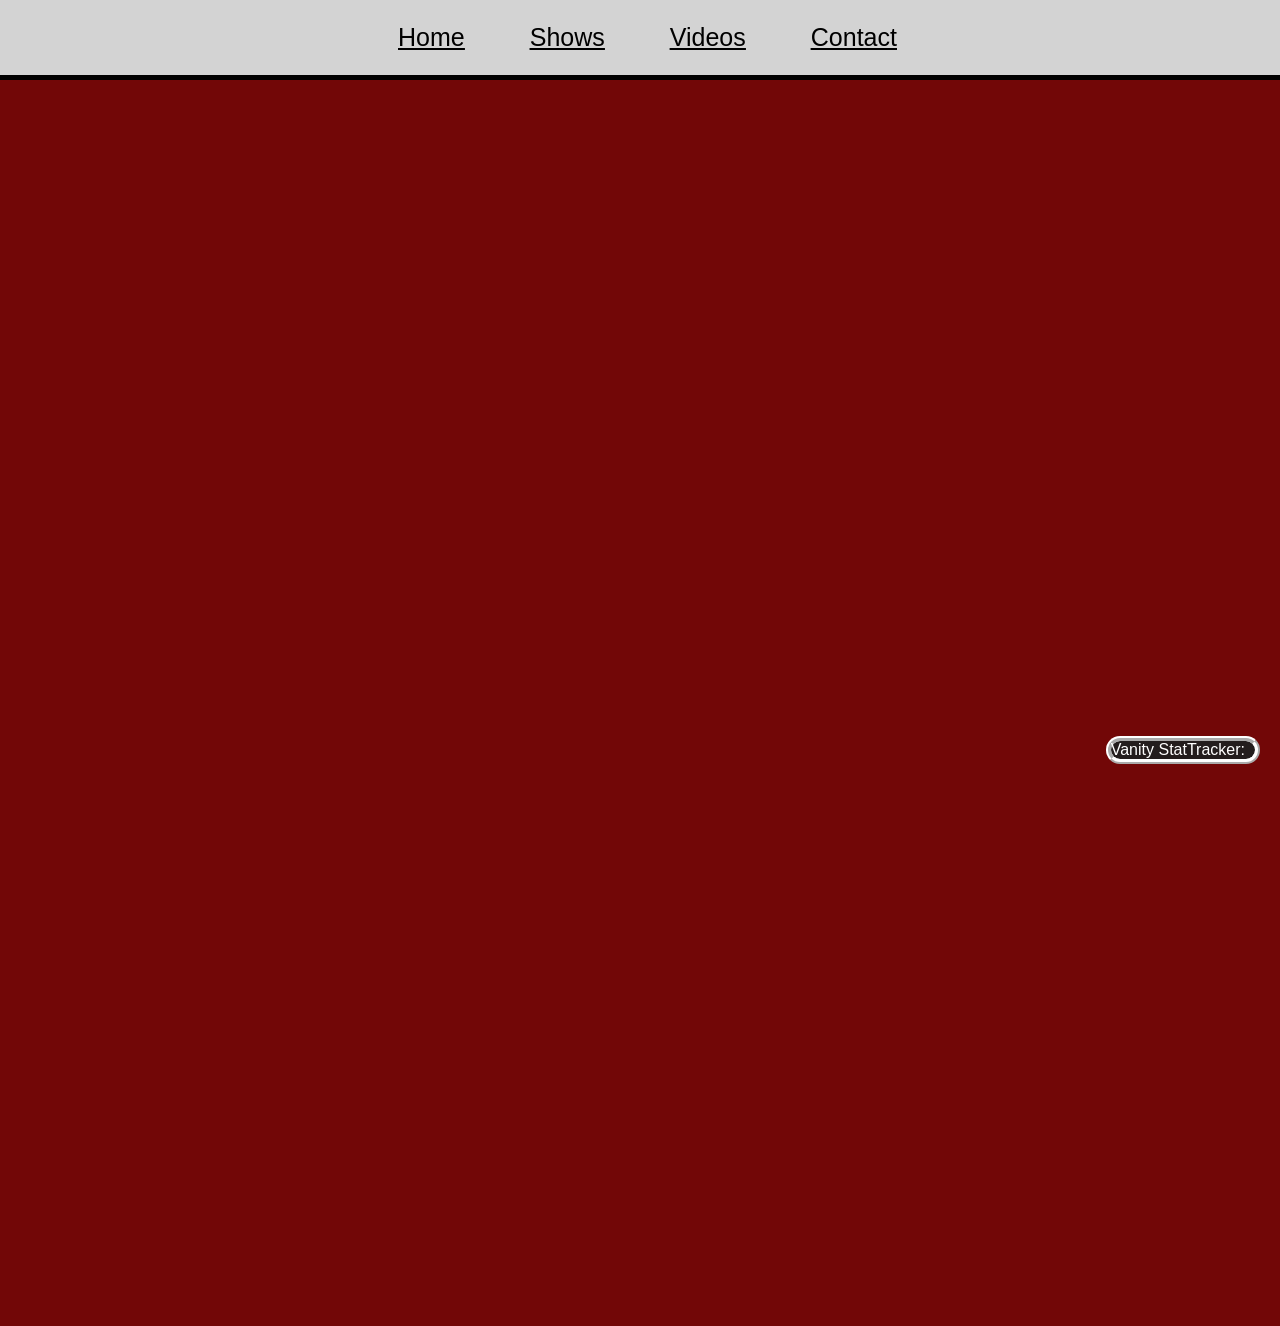
<file: EFVIDEOS.html>
<!DOCTYPE html>
<html lang="en">
  <head>
    <title>EF Comedy</title>
    <link rel="stylesheet" href="EthanFinderComedy.css">
  </head>
  <body>

<div class="container">

<div class="header">
    <a href="index.html" class="home"> <u>Home</u></a>
    <a href="EFSHOWS.html" class="shows"><u>Shows</u></a>
    <a href="EFVIDEOS.html" class="videos"><u>Videos</u></a>
    <a href="EFCONTACT.html" class="contact"><u>Contact</u></a>
 </div>   

<div class="Video_container">
<iframe
 width="560"
 height="315"
 src="https://www.youtube.com/embed/QrVz4KB6r8E?si=vsCpZudwgizfuhVM"
 title="YouTube video player" 
 frameborder="0"
 allow="accelerometer;
 autoplay; clipboard-write; encrypted-media; 
 gyroscope; picture-in-picture; web-share" 
 referrerpolicy="strict-origin-when-cross-origin" 
 allowfullscreen>
</iframe>


<iframe
  width="315"
  height="560"
  src="https://www.youtube.com/embed/CaK2MeAgDvA"
  title="Youtube video player"
  frameborder="0"
  allow="accelerometer; autoplay; clipboard-write; encrypted-media; gyroscope; picture-in-picture"
  referrerpolicy="strict-origin-when-cross-origin"
  allowfullscreen>
</iframe>
</div>

<div>
  
<p class="Vanity">
  Vanity StatTracker: <span id="counter">0</span>
</p>

</div>

<script>
  console.log(localStorage.getItem('Vanitybank'))
  document.getElementById('counter').textContent = localStorage.getItem('Vanitybank');
  const button = document.querySelector('.tapthat');
  const counter = document.getElementById('counter');
  let count = localStorage.getItem('Vanitybank')
    if (count === null) {
      count = 0;
    }
    count = Number (count);
  button.addEventListener('click', function() {
    count++;
    counter.textContent = count;
    localStorage.setItem('Vanitybank', count);
  });
</script>

</body>
</html>
</file>
<file: EthanFinderComedy.css>
body {
  background-color: rgb(114, 7, 7);
  padding-top: 100px;
  padding-bottom: 250px;
}
@font-face {
    font-family: 'AlbertusExtraBold';
    src:url( 'fonts/ALBR85X.ttf');
    font-weight: 800;
    font-style: normal;
}
.albertus-header {
    font-family: 'AlbertusExtraBold';
    font-weight: 800;
}
.title{ 
    font-family: "Times New Roman", serif";
}
.header {
    background-color: lightgrey;
    height: 75px;
    border-bottom: 5px solid rgb(0, 0, 0);
    position: fixed;
    top: 0;
    left: 0px;
    z-index: 1000;
    display: flex;
    align-items: center;
    justify-content: center;
    gap: 30px;
    text-indent: 15px;
    width: 100%;
}   
.home {
    font-family: arial;
    font-size: 25px;
    margin-left: 0px;
    margin-right: 20px;
    cursor: pointer;
    display: inline-block;
    color:rgb(0, 0, 0);
}
.shows {
    font-family: arial;
    font-size: 25px;
    margin-left: 0px;
    margin-right: 20px;
    cursor: pointer;
    display: inline-block;
    color:rgb(0, 0, 0);
}
.videos {
    font-family: arial;
    font-size: 25px;
    margin-left: 0px;
    margin-right: 20px;
    cursor: pointer;
    display: inline-block;
    color:rgb(0, 0, 0);
}
.contact {
    font-family: arial;
    font-size: 25px;
    margin-left: 0px;
    margin-right: 0px;
    cursor: pointer;
    display: inline-block;
    color:rgb(0, 0, 0);
}
.container {
    max-width: 1000px;
    margin: 0 auto;
    padding: 0px;
    text-align: center;

}
.shows-box {
    border-color: black;
    border-width: 5px;
    border-style: solid;
    border-radius: 15px;
    padding: 25px;
    margin: 15px;
    display: inline-block;
    font-size: 23px;
    background-color: lightgrey;
}
.hptitle {
    position: flex;
    border-radius: 15px;
    border-width: 5px;
    border-style: solid;
    border-color: black;
    max-height: 75px;
    max-width: 275px;
    padding:10px;
    background:rgba(54, 248, 6, 1);
    background: radial-gradient(circle, rgb(29, 16, 208) 50%, rgb(26, 25, 25)100%);
    font-weight: 800px;
    font-size:20px;
    color: rgb(0, 0, 0);
}
.bio-box {
    display: flex;
    margin-top: 15px;
    align-items:flex-start;
    gap: 40px;
    padding: 10px;
    border-radius: 25px
}
.bio-left {
    display:flex;
    flex-direction:column;
    align-items:flex-start;
}
.bio-title {
    font-family: 'AlbertusExtraBold';
    font-size: 30px;
    width: 300px;
    margin-left: 0px;
    margin-right: 0px;
    margin-top: 0px;
    margin-bottom: 0px;
    text-align: left;
    text-align: left;
    padding: 5px;
    display: block;
    color: rgb(255, 255, 255);
}
.bio {
    font-family: arial;
    font-size: 18px;
    width: 300px;
    padding: 20px;
    margin-top: 45px;
    margin-bottom: 10px;
    border-radius: 15px;
    background-color: lightgrey;
    border-color: rgb(0, 0, 0);
    border-width: 5px;
    border-style: ridge;
    text-indent: 15px;
    line-height: 25px;
    vertical-align:top;
}
.ethanpic {
    margin-top: 30px;
    margin-right: 0px;
    margin-left: 140px;
    border-radius: 175px;
    display: inline-block;
    max-width: 400px;
    vertical-align: top;
    border-radius: 25px;
    border-style: inset;
    border-width: 5px;
    border-color: rgb(0, 0, 0);
}
.bottomframe {
    background-color: lightgrey;
    height: 100px;
    border-top: 5px solid rgb(0, 0, 0);
    position: fixed;
    bottom: 0;
    left: 0px;
    z-index: 1000;
    display: flex;
    align-items: center;
    justify-content: center;
    gap: 30px;
    text-indent: 15px;
    width: 100%;
}
.tapthatlabel {
    font-size: 12px;
    font-family: arial;
    max-height:300px;
    background-color: rgb(35, 29, 29);
    color: white;
    width: 150px;
    border: 5px;
    Border-radius: 15px;
    border-color:white;
    border-width: 5px;
    border-style: ridge;
    padding: 7px;
    line-height: 25px;
    word-spacing: 0px;
    display: inline-block;
    text-align: right;
}
.tapthat {
    background-color: rgb(35, 29, 29);
    color: rgb(255, 255, 255);
    border-width: 8px;
    border-style:inset;
    border-color: rgb(35, 29, 29);
    font-size: medium;
    margin-left: 0px;
    margin-right: 0px;
    margin-top: 20px;
    margin-bottom: 10px;
    display: inline-block;
    align-items: bottom;
    width: 175px;
    text-align: center;
}

.tapthat:hover {
    cursor: pointer;
    opacity: 0.7;
}
.tapthat:active {
      border-style: outset;
}
.Vanity {
    position: fixed;
    bottom: 120px;
    right: 20px;
    background-color: rgb(35, 29, 29);
    color: white;
    padding-right: 10px;
    border-radius: 15px;
    border-color: rgb(255, 255, 255);
    border-width: 5px;
    border-style: ridge;
    font-family: arial;
}
.Stitle {
    font-family: 'AlbertusExtraBold';
    font-weight: 800;
    border-bottom: 5px solid black;
    font-size:large;
    margin-bottom: 15px;
    color: rgb(0, 0, 0);
}
.Event1 {
    background:rgb(43, 55, 226);
    color: white;
    border-color: black;
    border-width: 5px;
    border-style: solid;
    border-radius: 15px;
}
.Event2 {
    background:rgb(54, 248, 6, 1);
    color: rgb(0, 0, 0);
    border-color: black;
    border-width: 5px;
    border-style: solid;
    border-radius: 15px;
    padding:15px;
}
.Event3 {
    background:rgb(43, 55, 226);
    color: white;
    border-color: black;
    border-width: 5px;
    border-style: solid;
    border-radius: 15px;
}
.Event4 {
    background:rgba(54, 248, 6, 1);
    color: rgb(0, 0, 0);
    border-color: black;
    border-width: 5px;
    border-style: solid;
    border-radius: 15px;
}
.Event5 {
    background:rgb(43, 55, 226);
    color: white;
    border-color: black;
    border-width: 5px;
    border-style: solid;
    border-radius: 15px;
}
.Event6 {
    background:rgba(54, 248, 6, 1);
    color: rgb(0, 0, 0);
    border-color: black;
    border-width: 5px;
    border-style: solid;
    border-radius: 15px;
}
.Ctitle {
    text-align: center;
    font-family: 'AlbertusExtraBold';
    font-weight: 800;
    border-bottom: 5px solid black;
    font-size:35px;
    margin-bottom: 15px;
    color: rgb(255, 255, 255);
    display: block;
}
.contact-page {
    max-width: 1000px;
    margin: 0 auto;
    padding: 15px;
    display: flex;
}
.contact-box {
    max-width: 1000px;
    margin: 0 auto;
    padding: 15px;
    display: flex;
    gap: 20px;
    align-items: flex-start;
    justify-content: center;

}
.CEDOG{
    display:flex;
    max-width: 400px;
    margin-left: 100px;
    border-radius: 175px;
    border-width: 15px;
    border-color: rgb(0, 0, 0);
    border-style:groove
}
.contact-info {
    flex-direction: column;
    align-items: center;
    gap: 15px;
    padding: 10px;
    color: white;
    font:arial;
    font-size: 20px;
    text-align: center;
}
.socials {
    font-family: arial;
    font-size: 18px;
    width: 300px;
    padding: 20px;
    margin-top: 100px;

    border-radius: 15px;
    background-color: lightgrey;
    border-color: rgb(0, 0, 0);
    border-width: 5px;
    border-style: ridge;
    text-indent: 15px;
    line-height: 25px;
    vertical-align: center;
    text-align: center;
}
.Video_container {
    display: flex;
    flex-direction: column;
    align-items: vertical;
    gap: 45px;
    padding: 20px;

}
</file>
